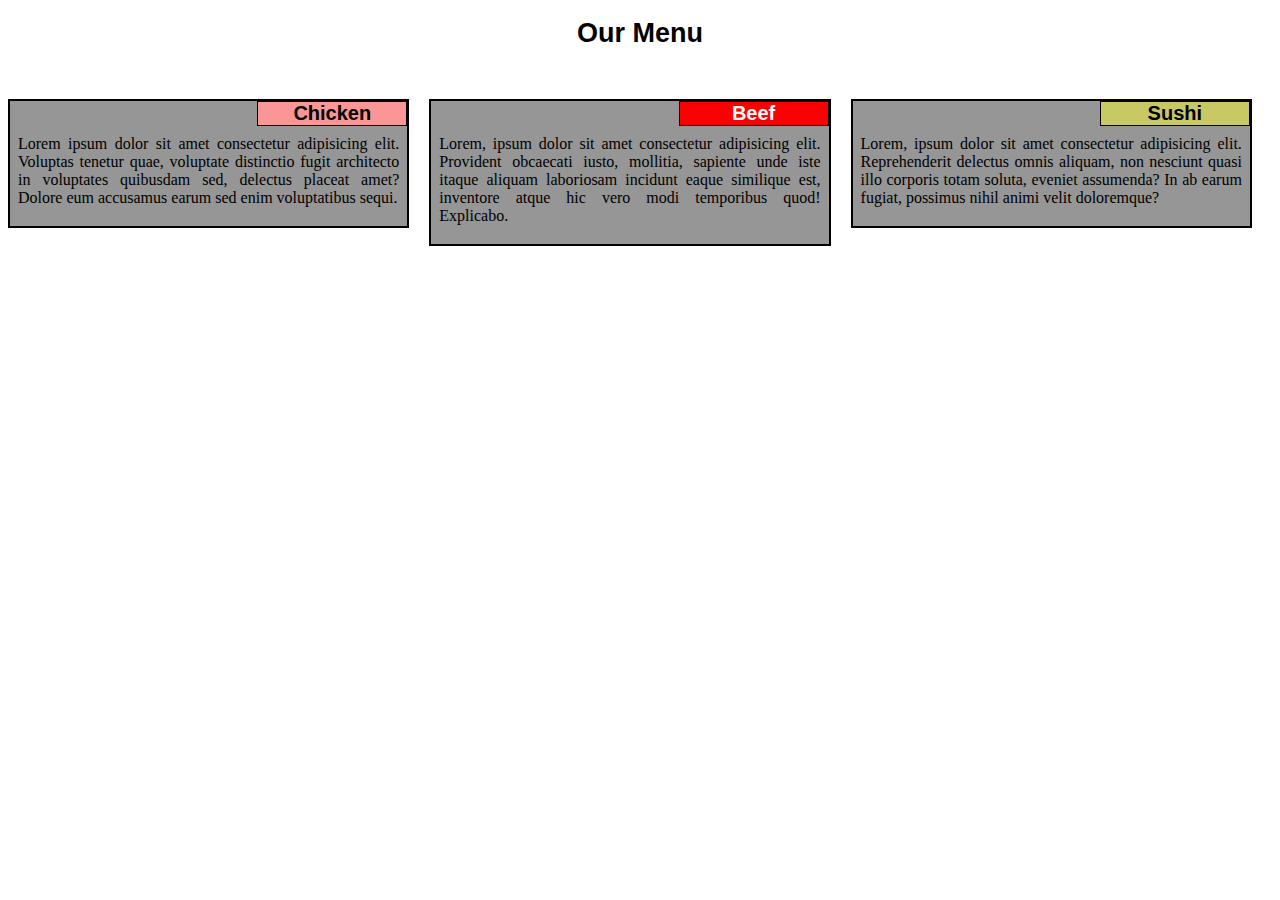
<file: module2-solution/index.html>
<!DOCTYPE html>

<html>
  <head>
    <meta charset="utf-8" />
    <meta http-equiv="X-UA-Compatible" content="IE=edge" />
    <title>Module 2 Assignment Solution</title>
    <meta name="description" content="" />
    <meta name="viewport" content="width=device-width, initial-scale=1" />
    <link rel="stylesheet" href="css/styles.css" />
  </head>
  <body>
    <h1>Our Menu</h1>
    <div class="row">
      <div class="col-lg-4 col-md-6 sm-12">
        <div class="section">
          <span id="hd1">Chicken</span>
          <p>
            Lorem ipsum dolor sit amet consectetur adipisicing elit. Voluptas tenetur quae, voluptate distinctio fugit architecto in voluptates quibusdam sed, delectus placeat amet? Dolore eum accusamus earum sed enim voluptatibus sequi.
          </p>
        </div>
      </div>
      <div class="col-lg-4 col-md-6 sm-12">
        <div class="section">
          <span id="hd2">Beef</span>
          <p>
            Lorem, ipsum dolor sit amet consectetur adipisicing elit. Provident obcaecati iusto, mollitia, sapiente unde iste itaque aliquam laboriosam incidunt eaque similique est, inventore atque hic vero modi temporibus quod! Explicabo.
          </p>
        </div>
      </div>
      <div class="col-lg-4 col-md-12 sm-12">
        <div class="section">
          <span id="hd3">Sushi</span>
          <p>
            Lorem, ipsum dolor sit amet consectetur adipisicing elit. Reprehenderit delectus omnis aliquam, non nesciunt quasi illo corporis totam soluta, eveniet assumenda? In ab earum fugiat, possimus nihil animi velit doloremque?
          </p>
        </div>
      </div>
    </div> <!--row ends here-->
  </body>
</html>
</file>
<file: module2-solution/css/styles.css>
* {
  box-sizing: border-box;
  font-family:'Segoe UI', Tahoma, Geneva, Verdana, sans-serif;
}

h1 {
  font-size: 27px;
  text-align: center;
  color: rgb(0, 0, 0);
  margin-bottom: 30px;
}

p {
  padding: 15px 5px 0px 5px;
  font-family: Georgia sans-serif;
  font-size: 16px;
  position: relative;
}

.section {
  background-color: rgb(150, 150, 150);
  border: 2px solid black;
  margin-top: 20px;
  margin-right: 20px;
  padding: 3px;
  text-align: justify;
  position: relative;
}

span {
  font-size: 20px;
  width: 150px;
  border: 1px solid black;
  font-weight: bold;
  text-align: center;
  float: right;
  top: 0;
  right: 0;
  margin: 0;
  position: absolute;
}
#hd1 {
  background-color: rgb(250, 150, 150);
  color: rgb(0, 0, 0);
}
#hd2 {
  background-color: rgb(250, 0, 0);
  color: rgb(250, 250, 250);
}
#hd3 {
  background-color: rgb(200, 200, 100);
  color: rgb(0, 0, 0);
}

.row {
  width: 100%;
}

@media (min-width: 992px) {
  .col-lg-4 {
    width: 33.33%;
    float: left;
  }
}

@media (min-width: 768px) and (max-width: 991px) {
  .col-md-6 {
    width: 50%;
    float: left;
  }
  .col-md-12 {
    width: 100%;
    float: left;
  }
}

@media (max-width: 767px) {
  .col-sm-12 {
    float: left;
    width: 100%;
  }
}
</file>
